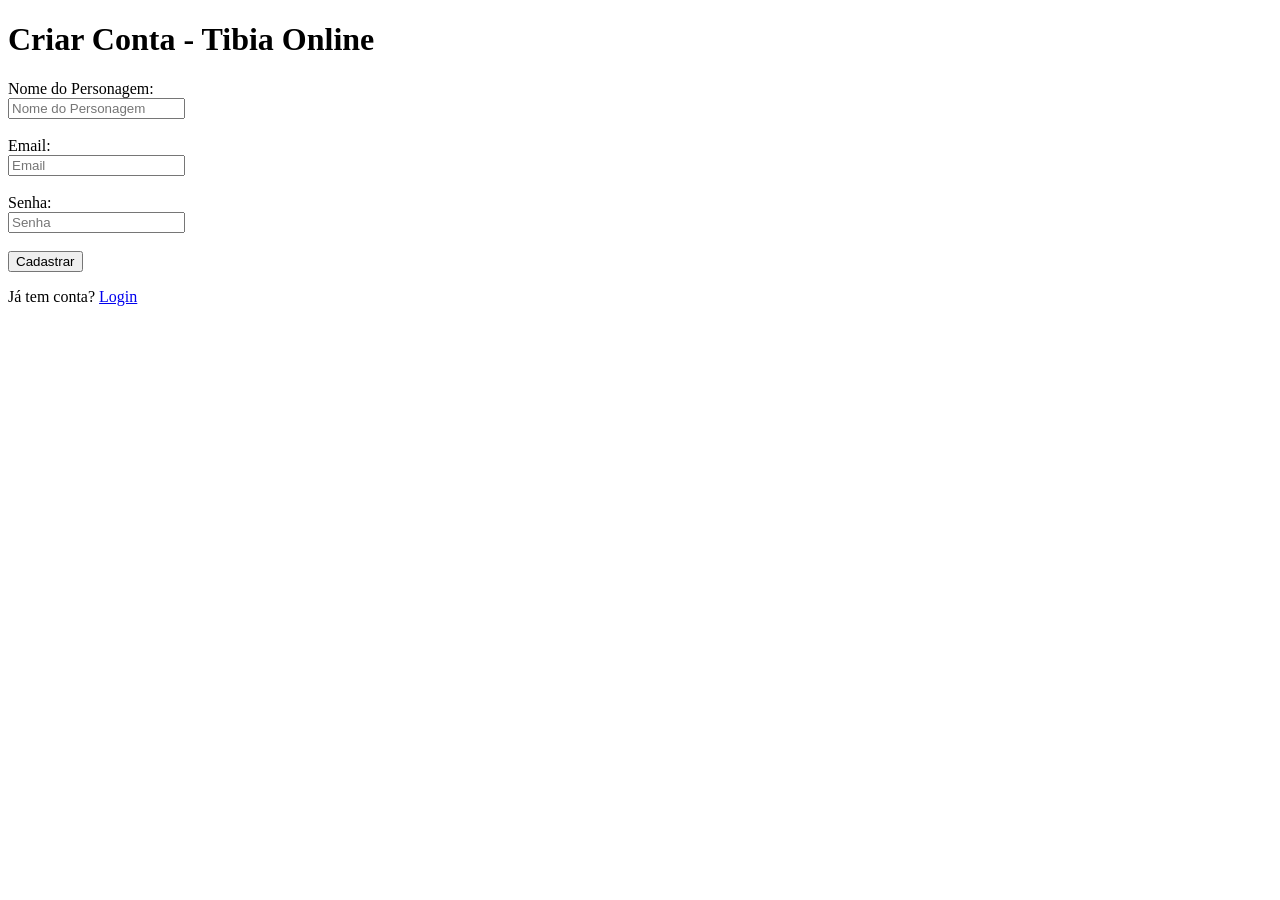
<file: tibia-online/cadastro.html>
<!DOCTYPE html>
<html lang="pt-BR">
<head>
<meta charset="UTF-8">
<title>Cadastro - Tibia Online</title>
</head>
<body>

<h1>Criar Conta - Tibia Online</h1>

<form>
  <label>Nome do Personagem:</label><br>
  <input type="text" placeholder="Nome do Personagem" required><br><br>

  <label>Email:</label><br>
  <input type="email" placeholder="Email" required><br><br>

  <label>Senha:</label><br>
  <input type="password" placeholder="Senha" required><br><br>

  <button type="submit">Cadastrar</button>
</form>

<p>Já tem conta? <a href="index.html">Login</a></p>

</body>
</html>
</file>
